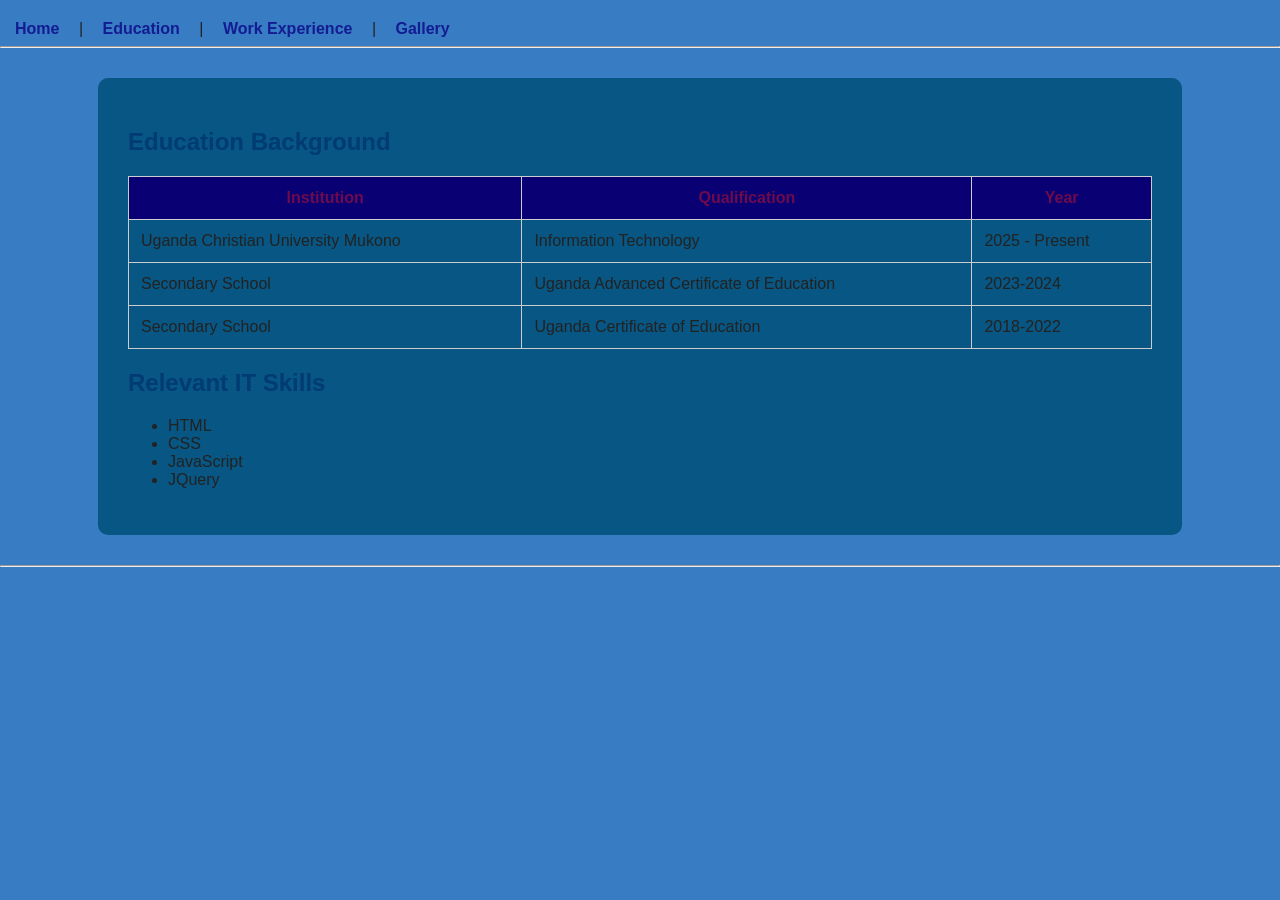
<file: EDUCATION.html>
<!DOCTYPE html>
<html>
<head>
    <title>Education - Aine Enid</title>
    <link rel="stylesheet" href="style.css">
</head>
<body>

    

        <nav>
            <a href="index.html">Home</a> |
            <a href="EDUCATION.html">Education</a> |
            <a href="experience.html">Work Experience</a> |
            <a href="gallery.html">Gallery</a>
        </nav>
    

    <hr>

    <main>
        <h2>Education Background</h2>

        <table border="1" cellpadding="10">
            <tr>
                <th>Institution</th>
                <th>Qualification</th>
                <th>Year</th>
            </tr>

            <tr>
                <td> Uganda Christian University Mukono</td>
                <td>Information Technology</td>
                <td>2025 - Present</td>
            </tr>

            <tr>
                <td>Secondary School</td>
                <td>Uganda Advanced Certificate of Education</td>
                <td>2023-2024</td>
            </tr>

            <tr>
                <td>Secondary School</td>
                <td>Uganda Certificate of Education</td>
                <td>2018-2022</td>
            </tr>
        </table>

        <h2>Relevant IT Skills</h2>

        <ul>
            <li>HTML</li>
            <li>CSS</li>
            <li>JavaScript</li>
             <li>JQuery</li>

        </ul>
    </main>

    <hr>

    

</body>
</html>
</file>
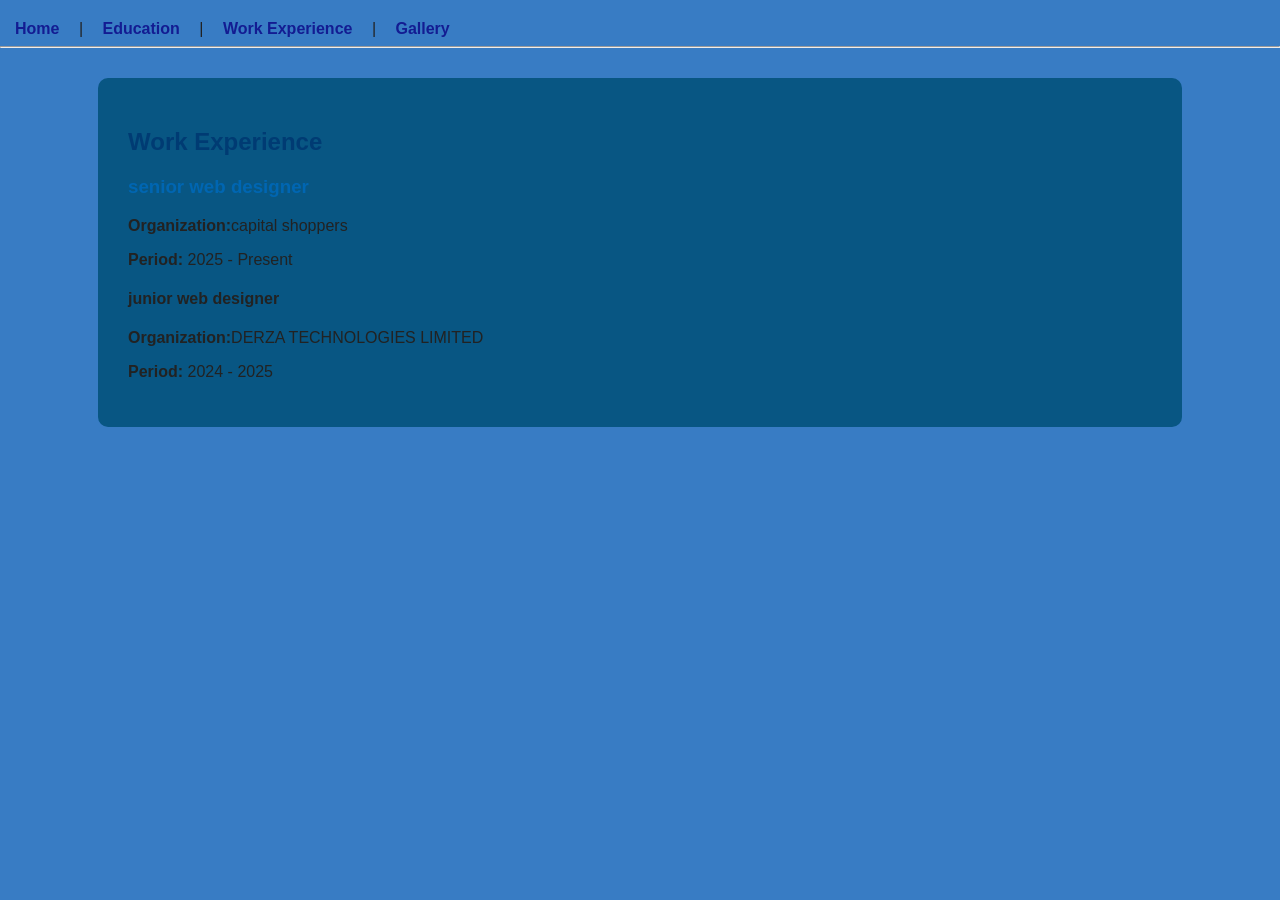
<file: Work Experience.html>
<!DOCTYPE html>
<html>
<head>
    <title>Work Experience - Aine Enid</title>
    <link rel="stylesheet" href="style.css">
</head>
<body>




        <nav>
            <a href="index.html">Home</a> |
            <a href="education.html">Education</a> |
            <a href="experience.html">Work Experience</a> |
            <a href="gallery.html">Gallery</a>
        </nav>
    

    <hr>

    <main>
        <h2>Work Experience</h2>

        <h3>senior web designer</h3>
        <p><strong>Organization:</strong>capital shoppers </p>
        <p><strong>Period:</strong> 2025 - Present</p>

 

        <h4>junior web designer</h4>
        <p><strong>Organization:</strong>DERZA TECHNOLOGIES LIMITED </p>
        <p><strong>Period:</strong> 2024 - 2025</p>
       

</body>
</html>
</file>
<file: style.css>
body {
    font-family: Arial, sans-serif;
    margin: 0;
    background-color: #387cc4;
    color: #222;
}

header {
    background-color: #003b73;
    color: rgb(13, 207, 71);
    text-align: center;
    padding: 30px;
}

header h1 {
    margin: 0;
    font-size: 35px;
}

header p {
    font-size: 18px;
}

nav {
    margin-top: 20px;
}

nav a {
    color: rgb(19, 28, 146);
    text-decoration: none;
    margin: 0 15px;
    font-weight: bold;
}

nav a:hover {
    color: #87ceeb;
}

main {
    width: 80%;
    margin: 30px auto;
    background-color: rgb(8, 86, 131);
    padding: 30px;
    border-radius: 10px;
}

h2 {
    color: #003b73;
}

h3 {
    color: #0066b2;
}

img {
    max-width: 300px;
    border-radius: 10px;
}

footer {
    background-color: #003b73;
    color: rgb(7, 139, 58);
    text-align: center;
    padding: 15px;
    margin-top: 30px;
}

table {
    width: 100%;
    border-collapse: collapse;
}

th {
    background-color: #080073;
    color: rgb(110, 10, 77);
}

td, th {
    padding: 12px;
    border: 1px solid #ccc;
</file>
